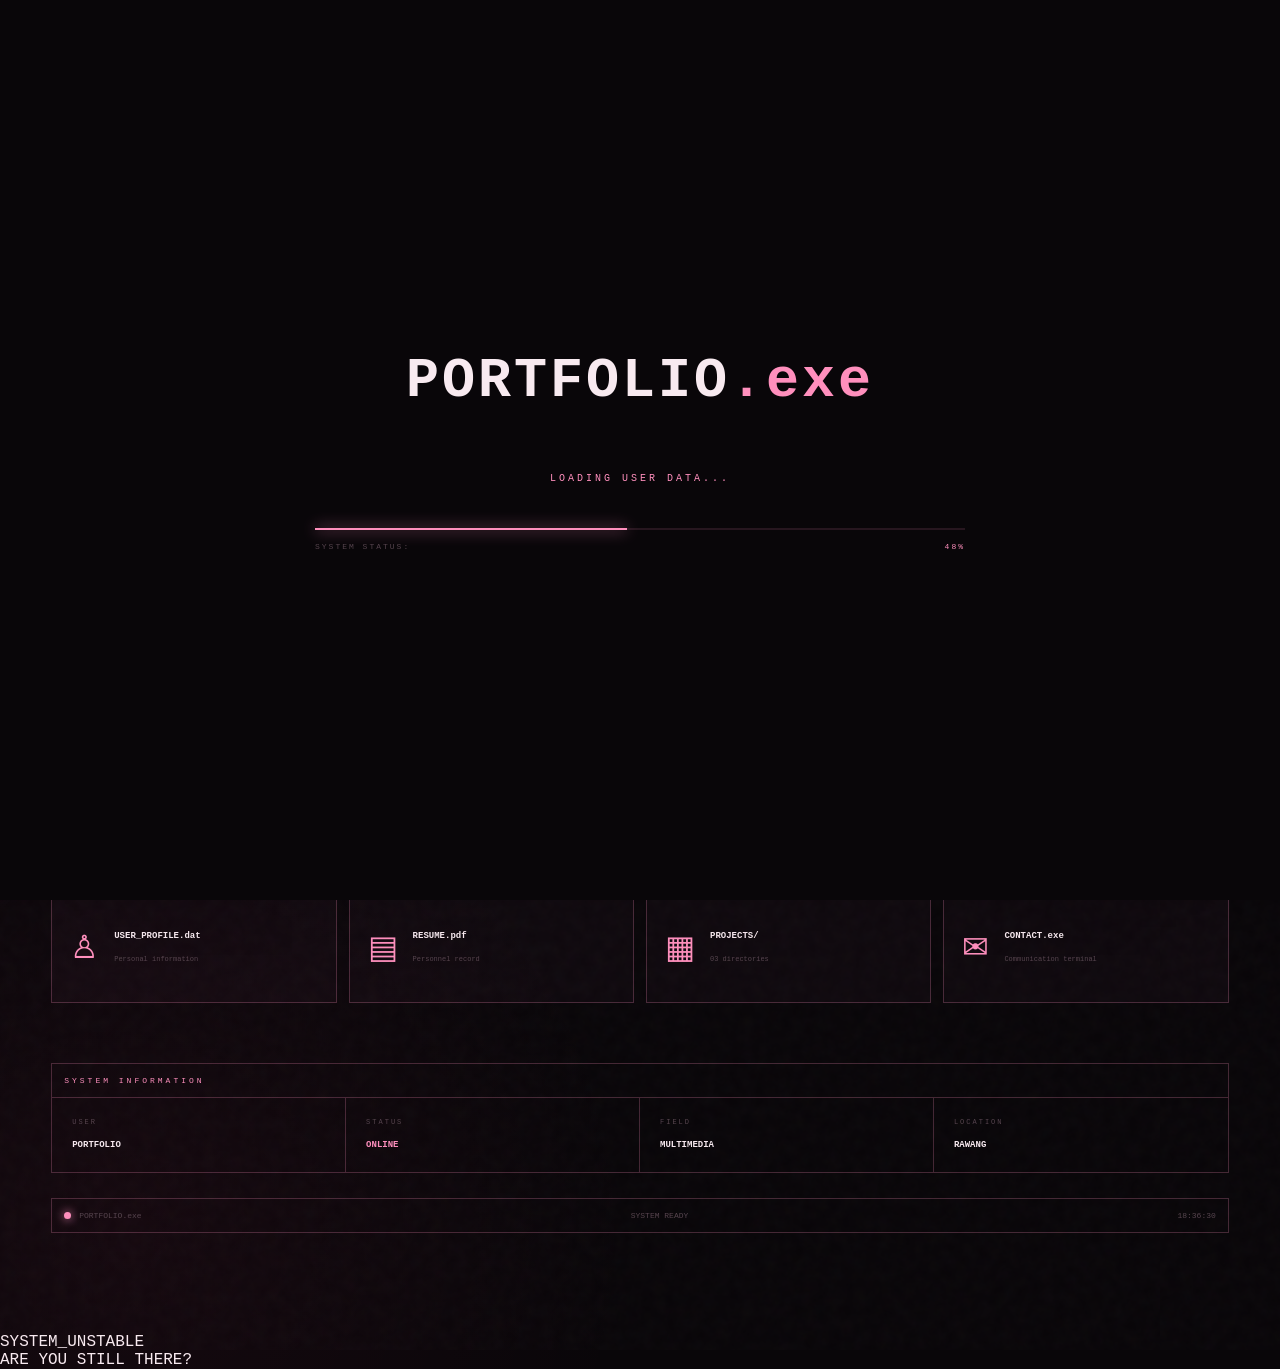
<file: index.html>
<!DOCTYPE html>
<html lang="en">

<head>

    <meta charset="UTF-8">

    <meta
        name="viewport"
        content="width=device-width, initial-scale=1.0"
    >

    <title>PORTFOLIO.exe</title>

    <link rel="stylesheet" href="style.css">

</head>

<body class="homepage">


<!--BOOT SCREEN-->
    
<div class="boot-screen" id="bootScreen">

    <div class="boot-content">

        <div class="boot-logo">PORTFOLIO<span>.exe</span></div>

        <div class="boot-line"><span id="bootText"></span></div>

        <div class="boot-progress">
            <div class="boot-progress-bar" id="bootProgress"></div>
        </div>

        <div class="boot-status">
            <span>SYSTEM STATUS:</span>
            <span id="bootPercent">0%</span>
        </div>

    </div>

</div>


<!--CRT EFFECTS-->

<div class="scanlines"></div>
<div class="noise"></div>


<!--NAVIGATION--> 

<header class="navbar">

    <a href="index.html" class="logo">PORTFOLIO<span>.exe</span></a>

    <button class="menu-button" onclick="openMenu()">
        <span>MENU</span>
        <span class="menu-icon">☰</span>
    </button>

</header>


<!--MENU--> 

<div class="menu-overlay" id="menuOverlay">

    <button class="menu-close" onclick="closeMenu()">×</button>

    <div class="menu-inner">
        <div class="menu-system">
            SYSTEM MENU // ACCESS LEVEL 01
        </div>

        <a href="index.html"><span>01</span>HOME</a>
        <a href="about.html"><span>02</span>ABOUT</a>
        <a href="resume.html"><span>03</span>RESUME</a>
        <a href="projects.html"><span>04</span>PROJECTS</a>
        <a href="contact.html"><span>05</span>CONTACT</a>

    </div>

</div>


<!--DESKTOP--> 

<main class="desktop">

    <!--TOP SYSTEM BAR--> 
    <div class="system-bar">
        <div>SYSTEM // PORTFOLIO.exe</div>
        <div class="system-status"><span class="status-dot"></span>CONNECTION ACTIVE</div>
    </div>

    <!--FLOATING WINDOW: WARNING--> 
    <div class="floating-window warning-window">
        <div class="window-header">
            <span>WARNING.log</span>
            <span>×</span>
        </div>

        <div class="window-body">
            <span class="warning-symbol">!</span>
            <p>Unidentified user detected.</p>
            <small>This system was not designed for visitors.</small>
        </div>
    </div>

    <!--FLOATING WINDOW: FILE--> 
    <div class="floating-window file-window">
        <div class="window-header">
            <span>FILE_FOUND.tmp</span>
            <span>□</span>
        </div>

        <div class="window-body">
            <div class="file-icon">▧</div>
            
            <div>
                <strong>portfolio.exe</strong>
                <small>4.2 MB</small>
            </div>
        </div>
    </div>

    <!--MAIN COMPUTER WINDOW--> 
    <section class="main-window">
        <div class="window-header main-header">
            <div>
                <span class="window-dot"></span>
                <span class="window-dot"></span>
                <span class="window-dot"></span>
            </div>

            <span>PORTFOLIO.exe</span>
            <span>00:13</span>
        </div>

        <div class="main-window-content">
            <div class="system-label">CONNECTION ESTABLISHED</div>
            <h1 class="hero-title glitch-text" data-text="PORTFOLIO">MIRA DANISHA</h1>
            <P class="hero-subtitle">MULTIMEDIA STUDENT // GAME PROGRAMMER</P>

            <div class="hero-divider"></div>

            <div class="terminal-message">
                <div>>USER DETECTED</div>
                <div>>PORTFOLIO DATABASE FOUND</div>
                <div>>ACCESSING PERSONAL FILES...</div>

                <div class="terminal-highlight">>WELCOME.</div>
            </div>

            <div class="hero-actions">
                <a href="about.html" class="system-button">OPEN PROFILE</a>
                <a href="projects.html" class="system-button primary">ACCESS PROJECTS</a>
            </div>

        </div>

    </section>

    <!--FILE GRID--> 
    <section class="desktop-files">

        <div class="section-heading">
            <span>/SYSTEM/FILES/</span>
            <span> 04 ITEMS</span>
        </div>

        <div class="file-grid">
            <a href="about.html" class="desktop-file">

                <div class="file-icon large">♙</div>

                <div>
                    <strong>USER_PROFILE.dat</strong>
                    <small>Personal information</small>
                </div>

            </a>

            <a href="resume.html" class="desktop-file">

                <div class="file-icon large">▤</div>

                <div>
                    <strong>RESUME.pdf</strong>
                    <small>Personnel record</small>
                </div>

            </a>

            <a href="projects.html" class="desktop-file">

                <div class="file-icon large">▦</div>

                <div>
                    <strong>PROJECTS/</strong>
                    <small>03 directories</small>
                </div>

            </a>

            <a href="contact.html" class="desktop-file">

                <div class="file-icon large">✉</div>

                <div>
                    <strong>CONTACT.exe</strong>
                    <small>Communication terminal</small>
                </div>

            </a>

        </div>

    </section>

    <!--SYSTEM PANEL--> 
    <section class="system-panel">

        <div class="system-panel-title">SYSTEM INFORMATION</div>

        <div class="system-info-grid">

            <div>
                <span>USER</span>
                <strong>PORTFOLIO</strong>
            </div>

            <div>
                <span>STATUS</span>
                <strong class="pink">ONLINE</strong>
            </div>

            <div>
                <span>FIELD</span>
                <strong>MULTIMEDIA</strong>
            </div>

            <div>
                <span>LOCATION</span>
                <strong>RAWANG</strong>
            </div>

        </div>

    </section>

    <!--BOTTOM BAR-->
    <div class="desktop-taskbar">

        <div>
            <span class="status-dot"></span>PORTFOLIO.exe</div>

        <div>SYSTEM READY</div>

        <div id="systemClock">00:00:00</div>

    </div>

</main>


<!--FLOATING RANDOM MESSAGES--> 

<div class="floating-error" id="floatingError">SYSTEM_UNSTABLE</div>

<div class="creepy-message" id="creepyMessage">ARE YOU STILL THERE?</div>

<script src="script.js"></script>

</body>

</html>
</file>
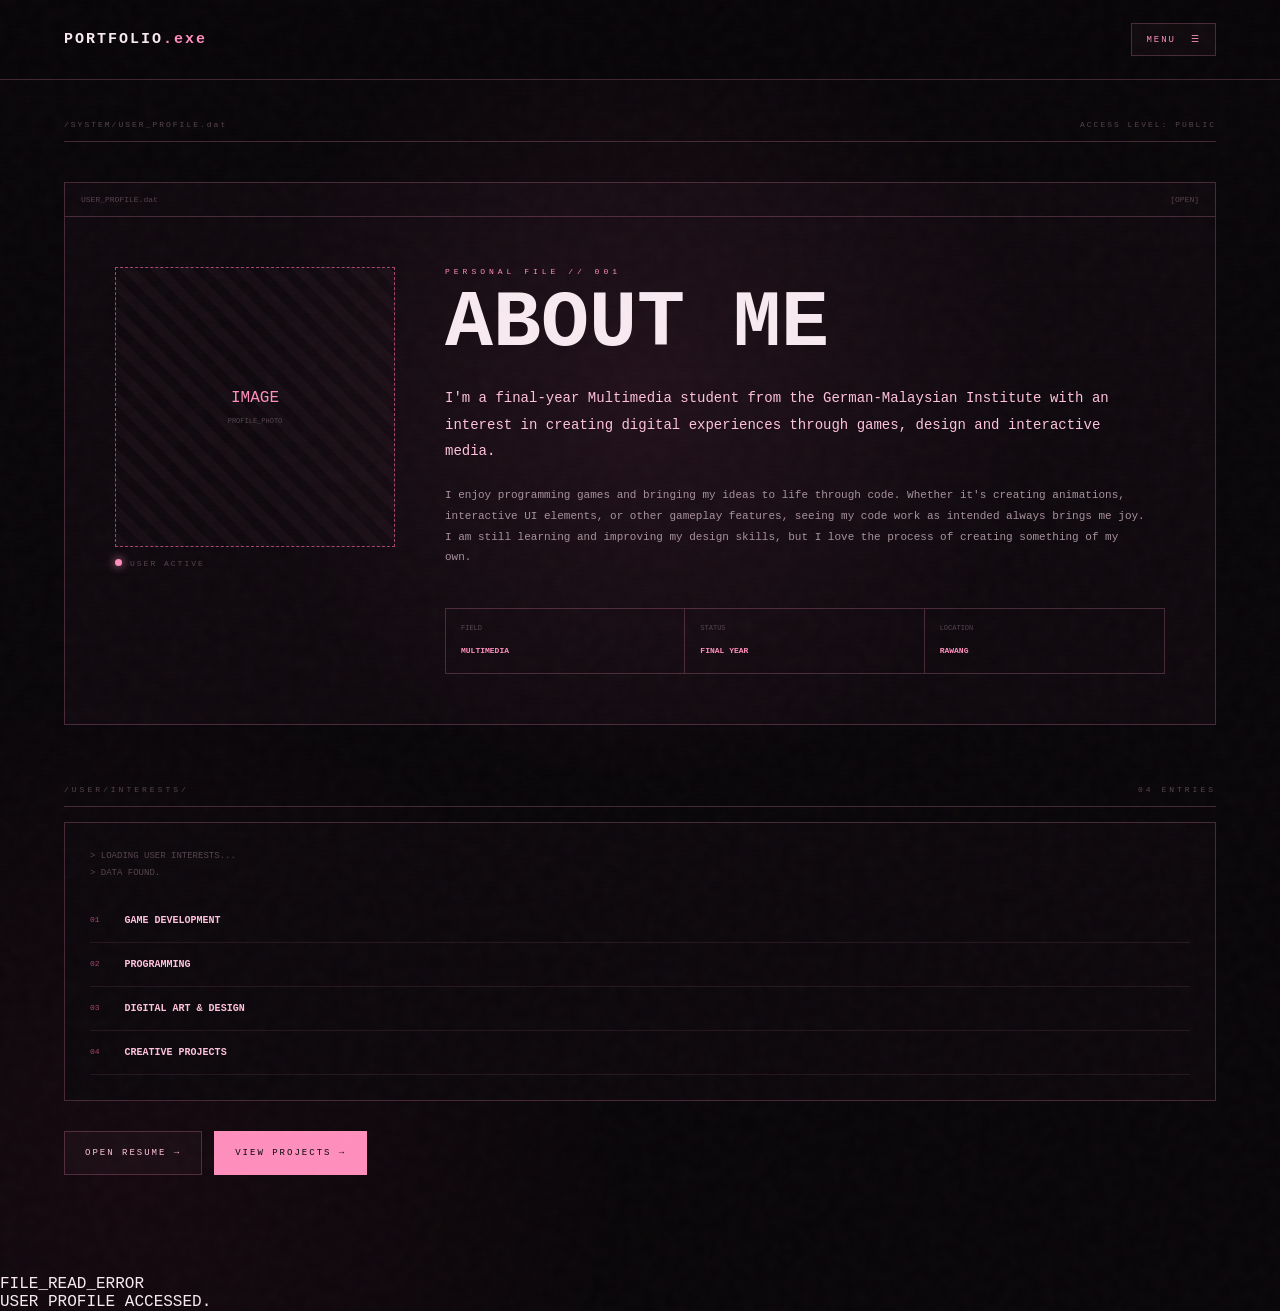
<file: about.html>
<!DOCTYPE html>
<html lang="en">

<head>

    <meta charset="UTF-8">
    <meta name="viewport" content="width=device-width, initial-scale=1.0">

    <title>USER_PROFILE.dat</title>

    <link rel="stylesheet" href="style.css">

</head>


<body class="inner-page">

    <div class="scanlines"></div>
    <div class="noise"></div>


    <!--NAVBAR-->

    <header class="navbar">

        <a href="index.php" class="logo">
            PORTFOLIO<span>.exe</span>
        </a>

        <button class="menu-button" onclick="openMenu()">
            <span>MENU</span>
            <span>☰</span>
        </button>

    </header>


    <!-- MENU -->

    <div class="menu-overlay" id="menuOverlay">

        <button class="menu-close" onclick="closeMenu()">×</button>

        <div class="menu-inner">

            <div class="menu-system">SYSTEM MENU // ACCESS LEVEL 01</div>

            <a href="index.html">
                <span>01</span> HOME
            </a>

            <a href="about.html">
                <span>02</span> ABOUT
            </a>

            <a href="resume.html">
                <span>03</span> RESUME
            </a>

            <a href="projects.html">
                <span>04</span> PROJECTS
            </a>

            <a href="contact.html">
                <span>05</span> CONTACT
            </a>

        </div>

    </div>


    <main class="page-shell">

        <div class="page-topbar">

            <span>/SYSTEM/USER_PROFILE.dat</span>
            <span>ACCESS LEVEL: PUBLIC</span>

        </div>


        <section class="profile-file">

            <div class="file-titlebar">

                <span>USER_PROFILE.dat</span>
                <span>[OPEN]</span>

            </div>


            <div class="profile-content">

                <div class="profile-image-area">

                    <div class="profile-photo">

                        <span>IMAGE</span>
                        <small>PROFILE_PHOTO</small>

                    </div>

                    <div class="profile-status">

                        <span class="status-dot"></span>USER ACTIVE

                    </div>

                </div>


                <div class="profile-information">

                    <div class="classified">PERSONAL FILE // 001</div>

                    <h1>ABOUT ME</h1>

                    <p class="large-text">

                        I'm a final-year Multimedia student from the German-Malaysian Institute with an interest in creating digital experiences through games, design and interactive media.

                    </p>

                    <p>

                        I enjoy programming games and bringing my ideas to life through code. Whether it's creating animations, interactive UI elements, or other gameplay features, seeing my code work as intended always brings me joy. I am still learning and improving my design skills, but I love the process of creating something of my own.


                    </p>


                    <div class="profile-data">

                        <div>
                            <span>FIELD</span>
                            <strong>MULTIMEDIA</strong>
                        </div>

                        <div>
                            <span>STATUS</span>
                            <strong>FINAL YEAR</strong>
                        </div>

                        <div>
                            <span>LOCATION</span>
                            <strong>RAWANG</strong>
                        </div>

                    </div>

                </div>

            </div>

        </section>


        <!-- INTERESTS -->

        <section class="data-section">

            <div class="section-heading">

                <span>/USER/INTERESTS/</span>
                <span>04 ENTRIES</span>

            </div>


            <div class="interest-terminal">

                <div class="terminal-line">
                    > LOADING USER INTERESTS...
                </div>

                <div class="terminal-line">
                    > DATA FOUND.
                </div>

                <br>

                <div class="interest-row">
                    <span>01</span>
                    <strong>GAME DEVELOPMENT</strong>
                </div>

                <div class="interest-row">
                    <span>02</span>
                    <strong>PROGRAMMING</strong>
                </div>

                <div class="interest-row">
                    <span>03</span>
                    <strong>DIGITAL ART & DESIGN</strong>
                </div>

                <div class="interest-row">
                    <span>04</span>
                    <strong>CREATIVE PROJECTS</strong>
                </div>

            </div>

        </section>


        <div class="page-navigation">

            <a href="resume.html" class="system-button">OPEN RESUME →</a>
            <a href="projects.html" class="system-button primary">VIEW PROJECTS →</a>

        </div>

    </main>


    <div class="floating-error" id="floatingError">FILE_READ_ERROR</div>
    <div class="creepy-message" id="creepyMessage">USER PROFILE ACCESSED.</div>


    <script src="script.js"></script>

</body>

</html>
</file>
<file: style.css>
/*--RESET--*/

*{
    margin: 0;
    padding: 0;
    box-sizing: border-box;
}

html{
    scroll-behavior: smooth;
}

body{
    min-height: 100vh;
    background: radial-gradient(circle at 50% 30%, rgba(255, 100, 160, 0.08), transparent 35%),
    radial-gradient(circle at 10% 90%, rgba(255, 60, 130, 0.05), transparent 30%), #090609;
    color: #f8eaf0;
    font-family: "Courier New", monospace;
    overflow-x: hidden;
    transition: opacity 0.2s ease;
}

body::before{
    content: "";
    position: fixed;
    inset: 0;
    pointer-events: none;
    z-index: 1;
    background: radial-gradient(circle at center, transparent 40%, rgba(0, 0, 0, 0,5) 100%);
}

a{
    color: inherit;
    text-decoration: none;
}

button{
    font: inherit;
}


/*--VARIABLES--*/

:root {
    --black: #090609;
    --black-2: #100a0f;
    --panel: #160d15;
    --panel-2: #1d101b;
    --pink: #ff8fbd;
    --pink-light: #ffc2dc;
    --pink-dark: #a74670;
    --pink-deep: #6e2947;
    --red: #c33d60;
    --white: #f8eaf0;
    --grey: #a8919c;
    --dark-grey: #55434d;
    --border: rgba(255, 143, 189, 0.24);
}


/*--CRT--*/

.scanlines {
    position: fixed;
    inset: 0;
    pointer-events: none;
    z-index: 9990;
    background:
        repeating-linear-gradient(
            to bottom,
            rgba(255,255,255,0.025) 0px,
            rgba(255,255,255,0.025) 1px,
            transparent 1px,
            transparent 4px);
    opacity: 0.35;
}

.noise {
    position: fixed;
    inset: -50%;
    pointer-events: none;
    z-index: 9989;
    opacity: 0.035;
    background-image:
        url("data:image/svg+xml,%3Csvg viewBox='0 0 180 180' xmlns='http://www.w3.org/2000/svg'%3E%3Cfilter id='n'%3E%3CfeTurbulence type='fractalNoise' baseFrequency='.8' numOctaves='3' stitchTiles='stitch'/%3E%3C/filter%3E%3Crect width='100%25' height='100%25' filter='url(%23n)' opacity='.8'/%3E%3C/svg%3E");
    animation:noiseMove 0.25s steps(2) infinite;
}

@keyframes noiseMove {
    0% {
        transform: translate(0,0);
    }

    25% {
        transform: translate(2%, -1%);
    }

    50% {
        transform: translate(-1%, 2%);
    }

    75% {
        transform: translate(1%, 1%);
    }

    100% {
        transform: translate(0,0);
    }
}


/*--BOOT SCREEN--*/

.boot-screen {
    position: fixed;
    inset: 0;
    z-index: 10000;
    display: flex;
    align-items: center;
    justify-content: center;
    background: #090609;
    opacity: 1;
    visibility: visible;
    transition: opacity 0.8s ease, visibility 0.8s ease;
}

.boot-screen.finished {
    opacity: 0;
    visibility: hidden;
    pointer-events: none;
}

.boot-content {
    width: min(650px, 80%);
}

.boot-logo {
    margin-bottom: 60px;
    color: var(--white);
    text-align: center;
    font-size: clamp(25px, 5vw, 55px);
    font-weight: bold;
    letter-spacing: 3px;
}

.boot-logo span {
    color: var(--pink);
}

.boot-line {
    min-height: 30px;
    color: var(--pink);
    font-size: 10px;
    letter-spacing: 3px;
    text-align: center;
}

.boot-progress {
    width: 100%;
    height: 2px;
    margin-top: 25px;
    background: rgba(255,143,189,0.12);
}

.boot-progress-bar {
    width: 0%;
    height: 100%;
    background: var(--pink);
    box-shadow: 0 0 15px var(--pink);
    transition: width 0.15s linear;
}

.boot-status {
    display: flex;
    justify-content: space-between;
    margin-top: 12px;
    color: var(--dark-grey);
    font-size: 8px;
    letter-spacing: 2px;
}

.boot-status span:last-child {
    color: var(--pink);
}


.boot-content.glitch {
    animation: bootGlitch 0.2s steps(2);
}

@keyframes bootGlitch {
    0% {
        transform: translate(0);
    }

    25% {
        transform: translate(-5px, 2px);
    }

    50% {
        transform: translate(5px, -2px);
    }

    75% {
        transform: translate(-3px, 0);
    }

    100% {
        transform: translate(0);
    }
}


/*--NAVBAR--*/

.navbar {
    position: relative;
    z-index: 100;
    display: flex;
    justify-content: space-between;
    align-items: center;
    height: 80px;
    padding: 0 5vw;
    border-bottom: 1px solid var(--border);
    background: rgba(9,6,9,0.88);
    backdrop-filter: blur(12px);
}

.logo {
    color: var(--white);
    font-size: 15px;
    font-weight: bold;
    letter-spacing: 2px;
    transition: color 0.2s ease;
}

.logo span {
    color: var(--pink);
}

.logo:hover {
    color: var(--pink);
}

.menu-button {
    display: flex;
    align-items: center;
    gap: 15px;
    padding: 10px 14px;
    border: 1px solid var(--border);
    background: rgba(255,143,189,0.03);
    color: var(--pink);
    cursor: pointer;
    letter-spacing: 2px;
    font-size: 9px;
    transition: 0.2s ease;
}

.menu-button:hover {
    background: rgba(255,143,189,0.12);
    box-shadow: 0 0 25px rgba(255,143,189,0.1);
}


/*--MENU--*/

.menu-overlay {
    position: fixed;
    inset: 0;
    z-index: 5000;
    display: flex;
    align-items: center;
    justify-content: center;
    background: rgba(9,6,9,0.97);
    opacity: 0;
    visibility: hidden;
    transition: 0.3s ease;
}

.menu-overlay.active {
    opacity: 1;
    visibility: visible;
}

.menu-close {
    position: absolute;
    top: 30px;
    right: 5vw;
    border: none;
    background: none;
    color: var(--pink);
    font-size: 35px;
    cursor: pointer;
}

.menu-inner {
    width: min(650px, 85%);
}

.menu-system {
    margin-bottom: 30px;
    color: var(--dark-grey);
    font-size: 9px;
    letter-spacing: 3px;
}

.menu-inner a {
    display: flex;
    align-items: center;
    gap: 25px;
    padding: 18px 0;
    border-bottom: 1px solid var(--border);
    color: var(--white);
    font-size: clamp(24px, 4vw, 48px);
    font-weight: bold;
    transition: 0.2s ease;
}

.menu-inner a span {
    color: var(--pink);
    font-size: 10px;
}


.menu-inner a:hover {
    padding-left: 20px;
    color: var(--pink);
}


/*--HOME DESKTOP--*/

.desktop {
    position: relative;
    width: min(1450px, 92%);
    margin: 30px auto 100px;
}

.system-bar {
    display: flex;
    justify-content: space-between;
    padding: 10px 14px;
    border: 1px solid var(--border);
    color: var(--dark-grey);
    font-size: 8px;
    letter-spacing: 2px;
}

.system-status {
    display: flex;
    align-items: center;
    gap: 8px;
}

.status-dot {
    display: inline-block;
    width: 7px;
    height: 7px;
    border-radius: 50%;
    background: var(--pink);
    box-shadow: 0 0 10px var(--pink);
    animation: pulse 2s infinite;
}

@keyframes pulse {

    0%,
    100% {
        opacity: 1;
    }

    50% {
        opacity: 0.35;
    }
}


/*--FLOATING WINDOWS--*/

.floating-window {
    position: absolute;
    z-index: 5;
    width: 230px;
    border: 1px solid var(--border);
    background: rgba(15,8,14,0.93);
    box-shadow: 0 20px 60px rgba(0,0,0,0.4);
    backdrop-filter: blur(10px);
}

.warning-window {
    top: 80px;
    left: -20px;
    transform: rotate(-2deg);
}

.file-window {
    top: 250px;
    right: -20px;
    transform: rotate(2deg);
}

.window-header {
    display: flex;
    justify-content: space-between;
    padding: 8px 10px;
    border-bottom: 1px solid var(--border);
    color: var(--dark-grey);
    font-size: 8px;
    letter-spacing: 1px;
}

.window-body {
    display: flex;
    gap: 12px;
    align-items: center;
    padding: 18px;
    font-size: 9px;
}

.window-body p {
    color: var(--pink-light);
}

.window-body small {
    display: block;
    margin-top: 5px;
    color: var(--dark-grey);
}

.warning-symbol {
    display: flex;
    align-items: center;
    justify-content: center;
    width: 30px;
    height: 30px;
    border: 1px solid var(--red);
    color: var(--red);
    font-weight: bold;
}

.file-icon {
    color: var(--pink);
    font-size: 25px;
}

.file-icon.large {
    font-size: 32px;
}


/*--MAIN WINDOW--*/

.main-window {
    position: relative;
    width: min(1000px, 90%);
    min-height: 550px;
    margin: 50px auto 80px;
    border: 1px solid var(--border);
    background:
        linear-gradient(
            145deg,
            rgba(28,14,25,0.95),
            rgba(12,7,12,0.97));
    box-shadow:
        0 30px 100px rgba(0,0,0,0.5),
        0 0 80px rgba(255,80,140,0.05);

}

.main-header {
    height: 42px;
    align-items: center;
}

.window-dot {
    display: inline-block;
    width: 7px;
    height: 7px;
    margin-right: 4px;
    border: 1px solid var(--pink-dark);
    border-radius: 50%;
}

.main-window-content {
    display: flex;
    flex-direction: column;
    justify-content: center;
    min-height: 508px;
    padding: 60px;
}

.system-label {
    color: var(--pink);
    font-size: 9px;
    letter-spacing: 5px;
}

.hero-title {
    margin-top: 20px;
    font-size: clamp(55px, 10vw, 130px);
    line-height: 0.9;
    letter-spacing: -6px;
    color: var(--white);
    text-shadow: 4px 0 var(--pink-dark);
}

.hero-subtitle {
    margin-top: 25px;
    color: var(--grey);
    font-size: 10px;
    letter-spacing: 3px;
}

.hero-divider {
    width: 100%;
    height: 1px;
    margin: 40px 0;
    background: linear-gradient(90deg, var(--pink), transparent);
}

.terminal-message {
    color: var(--grey);
    font-size: 10px;
    line-height: 2;
}

.terminal-highlight {
    color: var(--pink);
}

.hero-actions {
    display: flex;
    flex-wrap: wrap;
    gap: 12px;
    margin-top: 35px;
}

.system-button {
    display: inline-flex;
    align-items: center;
    justify-content: center;
    min-height: 44px;
    padding: 0 20px;
    border: 1px solid var(--border);
    background: rgba(255,143,189,0.03);
    color: var(--pink-light);
    font-size: 9px;
    letter-spacing: 2px;
    cursor: pointer;
    transition: 0.25s ease;
}

.system-button:hover {
    background: var(--pink);
    border-color: var(--pink);
    color: var(--black);
    box-shadow: 0 0 30px rgba(255,143,189,0.25);
}

.system-button.primary {
    background: var(--pink);
    border-color: var(--pink);
    color: var(--black);
}

.system-button.primary:hover {
    background: var(--pink-light);
}


/*--DESKTOP FILES--*/

.desktop-files {
    margin-top: 50px;
}

.section-heading {
    display: flex;
    justify-content: space-between;
    padding-bottom: 12px;
    border-bottom: 1px solid var(--border);
    color: var(--dark-grey);
    font-size: 8px;
    letter-spacing: 3px;
}

.file-grid {
    display: grid;
    grid-template-columns: repeat(4, 1fr);
    gap: 12px;
    margin-top: 15px;
}

.desktop-file {
    display: flex;
    align-items: center;
    gap: 15px;
    min-height: 110px;
    padding: 18px;
    border: 1px solid var(--border);
    background: rgba(255,143,189,0.025);
    transition: 0.25s ease;
}

.desktop-file:hover {
    transform: translateY(-5px);
    border-color: var(--pink);
    background: rgba(255,143,189,0.08);
}

.desktop-file strong {
    display: block;
    margin-bottom: 7px;
    color: var(--white);
    font-size: 9px;
}

.desktop-file small {
    color: var(--dark-grey);
    font-size: 7px;
}


/*--SYSTEM PANEL--*/

.system-panel {
    margin-top: 60px;
    border: 1px solid var(--border);
}

.system-panel-title {
    padding: 12px;
    border-bottom: 1px solid var(--border);
    color: var(--pink);
    font-size: 8px;
    letter-spacing: 3px;
}

.system-info-grid {
    display: grid;
    grid-template-columns: repeat(4, 1fr);
}

.system-info-grid > div {
    padding: 20px;
    border-right: 1px solid var(--border);
}

.system-info-grid > div:last-child {
    border-right: none;
}

.system-info-grid span {
    display: block;
    margin-bottom: 8px;
    color: var(--dark-grey);
    font-size: 7px;
    letter-spacing: 2px;
}

.system-info-grid strong {
    font-size: 9px;
}

.pink {
    color: var(--pink);
}


/*--TASKBAR--*/

.desktop-taskbar {
    display: flex;
    justify-content: space-between;
    margin-top: 25px;
    padding: 12px;
    border: 1px solid var(--border);
    color: var(--dark-grey);
    font-size: 8px;
}

.desktop-taskbar > div:first-child {
    display: flex;
    align-items: center;
    gap: 8px;
}


/*--INNER PAGE--*/

.page-shell {
    width: min(1200px, 90%);
    margin: 40px auto 100px;
}

.page-topbar {
    display: flex;
    justify-content: space-between;
    padding-bottom: 12px;
    border-bottom: 1px solid var(--border);
    color: var(--dark-grey);
    font-size: 8px;
    letter-spacing: 2px;
}

.classified {
    color: var(--pink);
    font-size: 8px;
    letter-spacing: 4px;
}


/*--PROFILE--*/

.profile-file {
    margin-top: 40px;
    border: 1px solid var(--border);
    background: rgba(255,143,189,0.025);
}

.file-titlebar {
    display: flex;
    justify-content: space-between;
    padding: 12px 16px;
    border-bottom: 1px solid var(--border);
    color: var(--dark-grey);
    font-size: 8px;
}

.profile-content {
    display: grid;
    grid-template-columns: 280px 1fr;
    gap: 50px;
    padding: 50px;
}

.profile-photo {
    display: flex;
    flex-direction: column;
    align-items: center;
    justify-content: center;
    aspect-ratio: 1;
    border: 1px dashed var(--pink-dark);
    background:
        repeating-linear-gradient(
            45deg,
            rgba(255,143,189,0.03),
            rgba(255,143,189,0.03) 10px,
            transparent 10px,
            transparent 20px
        );
    color: var(--pink);
}

.profile-photo small {
    margin-top: 10px;
    color: var(--dark-grey);
    font-size: 7px;
}

.profile-status {
    margin-top: 12px;
    color: var(--dark-grey);
    font-size: 8px;
    letter-spacing: 2px;
}

.profile-status .status-dot {
    margin-right: 8px;
}

.profile-information h1 {
    margin: 12px 0 25px;
    font-size: clamp(40px, 7vw, 80px);
    line-height: 0.9;
}

.profile-information p {
    max-width: 700px;
    color: var(--grey);
    font-size: 11px;
    line-height: 1.9;
}

.profile-information .large-text {
    margin-bottom: 20px;
    color: var(--pink-light);
    font-size: 14px;
}

.profile-data {
    display: grid;
    grid-template-columns: repeat(3, 1fr);
    margin-top: 40px;
    border: 1px solid var(--border);
}

.profile-data div {
    padding: 15px;
    border-right: 1px solid var(--border);
}

.profile-data div:last-child {
    border-right: none;
}

.profile-data span {
    display: block;
    margin-bottom: 8px;
    color: var(--dark-grey);
    font-size: 7px;
}

.profile-data strong {
    color: var(--pink);
    font-size: 8px;
}


/*--DATA SECTION--*/

.data-section {
    margin-top: 60px;
}

.interest-terminal {
    margin-top: 15px;
    padding: 25px;
    border: 1px solid var(--border);
    background: #0d080c;
}

.terminal-line {
    color: var(--dark-grey);
    font-size: 9px;
    line-height: 1.8;
}

.interest-row {
    display: flex;
    gap: 25px;
    padding: 16px 0;
    border-bottom: 1px solid rgba(255,143,189,0.1);
}

.interest-row span {
    color: var(--pink-dark);
    font-size: 8px;
}

.interest-row strong {
    color: var(--pink-light);
    font-size: 10px;
}

.page-navigation {
    display: flex;
    gap: 12px;
    margin-top: 30px;
}


/*--RESUME--*/

.resume-terminal {
    margin-top: 40px;
    border: 1px solid var(--border);
    background: rgba(255,143,189,0.025);
}

.terminal-header {
    display: flex;
    justify-content: space-between;
    padding: 12px 16px;
    border-bottom: 1px solid var(--border);
    color: var(--dark-grey);
    font-size: 8px;
    letter-spacing: 1px;
}

.resume-intro {
    padding: 50px;
    border-bottom: 1px solid var(--border);
}

.resume-intro h1 {
    margin: 15px 0;
    font-size: clamp(50px, 8vw, 90px);
}

.resume-intro p {
    color: var(--grey);
    font-size: 10px;
}

.resume-block {
    display: grid;
    grid-template-columns: 70px 1fr;
    gap: 30px;
    padding: 35px 50px;
    border-bottom: 1px solid var(--border);
}

.resume-number {
    color: var(--pink-dark);
    font-size: 11px;
}

.resume-label {
    color: var(--pink);
    font-size: 8px;
    letter-spacing: 3px;
}

.resume-block h2 {
    margin: 10px 0;
    font-size: 20px;
}

.resume-block p,
.resume-block li {
    color: var(--grey);
    font-size: 10px;
    line-height: 1.8;
}

.resume-block ul {
    padding-left: 18px;
    margin-top: 15px;
}

.skill-terminal {
    display: flex;
    flex-wrap: wrap;
    gap: 8px;
    margin-top: 20px;
}

.skill-terminal span,
.tag-row span,
.tools-panel span {
    padding: 8px 10px;
    border: 1px solid var(--border);
    color: var(--pink-light);
    font-size: 7px;
    letter-spacing: 1px;
}

.pdf-access {
    display: flex;
    justify-content: space-between;
    align-items: center;
    gap: 20px;
    padding: 35px 50px;
}

.pdf-access h2 {
    margin: 8px 0;
}

.pdf-access p {
    color: var(--grey);
    font-size: 9px;
}


/*--PROJECT DIRECTORY--*/

.projects-directory {
    margin-top: 50px;
}

.directory-heading {
    display: flex;
    justify-content: space-between;
    align-items: flex-end;
}

.directory-heading h1 {
    margin-top: 15px;
    font-size: clamp(50px, 9vw, 100px);
    line-height: 0.85;
}

.directory-count {
    color: var(--dark-grey);
    font-size: 8px;
}

.project-folders {
    display: grid;
    grid-template-columns: repeat(3, 1fr);
    gap: 15px;
    margin-top: 60px;
}

.project-folder {
    min-height: 360px;
    padding: 25px;
    border: 1px solid var(--border);
    background:
        linear-gradient(
            150deg,
            rgba(255,143,189,0.06),
            transparent
        );

    transition:
        0.3s ease;
}

.project-folder:hover {
    transform: translateY(-8px);
    border-color: var(--pink);
    box-shadow:
        0 20px 60px rgba(0,0,0,0.4),
        0 0 40px rgba(255,143,189,0.05);
}

.folder-top {
    display: flex;
    justify-content: space-between;
    color: var(--dark-grey);
    font-size: 8px;
}

.folder-icon {
    margin: 45px 0 20px;
    color: var(--pink);
    font-size: 70px;
    opacity: 0.7;
}

.project-folder h2 {
    font-size: 20px;
}

.project-folder p {
    margin-top: 15px;
    color: var(--grey);
    font-size: 9px;
    line-height: 1.8;
}

.folder-info {
    display: flex;
    gap: 10px;
    margin-top: 30px;
    padding-top: 15px;
    border-top: 1px solid var(--border);
    color: var(--dark-grey);
    font-size: 7px;
}

.terminal-note {
    margin-top: 30px;
    color: var(--dark-grey);
    font-size: 8px;
}

.terminal-note > span:first-child {
    color: var(--pink);
}

.blink {
    color: var(--pink);
    animation: blink 1s infinite;
}

@keyframes blink {
    50% {
        opacity: 0;
    }
}
</file>
